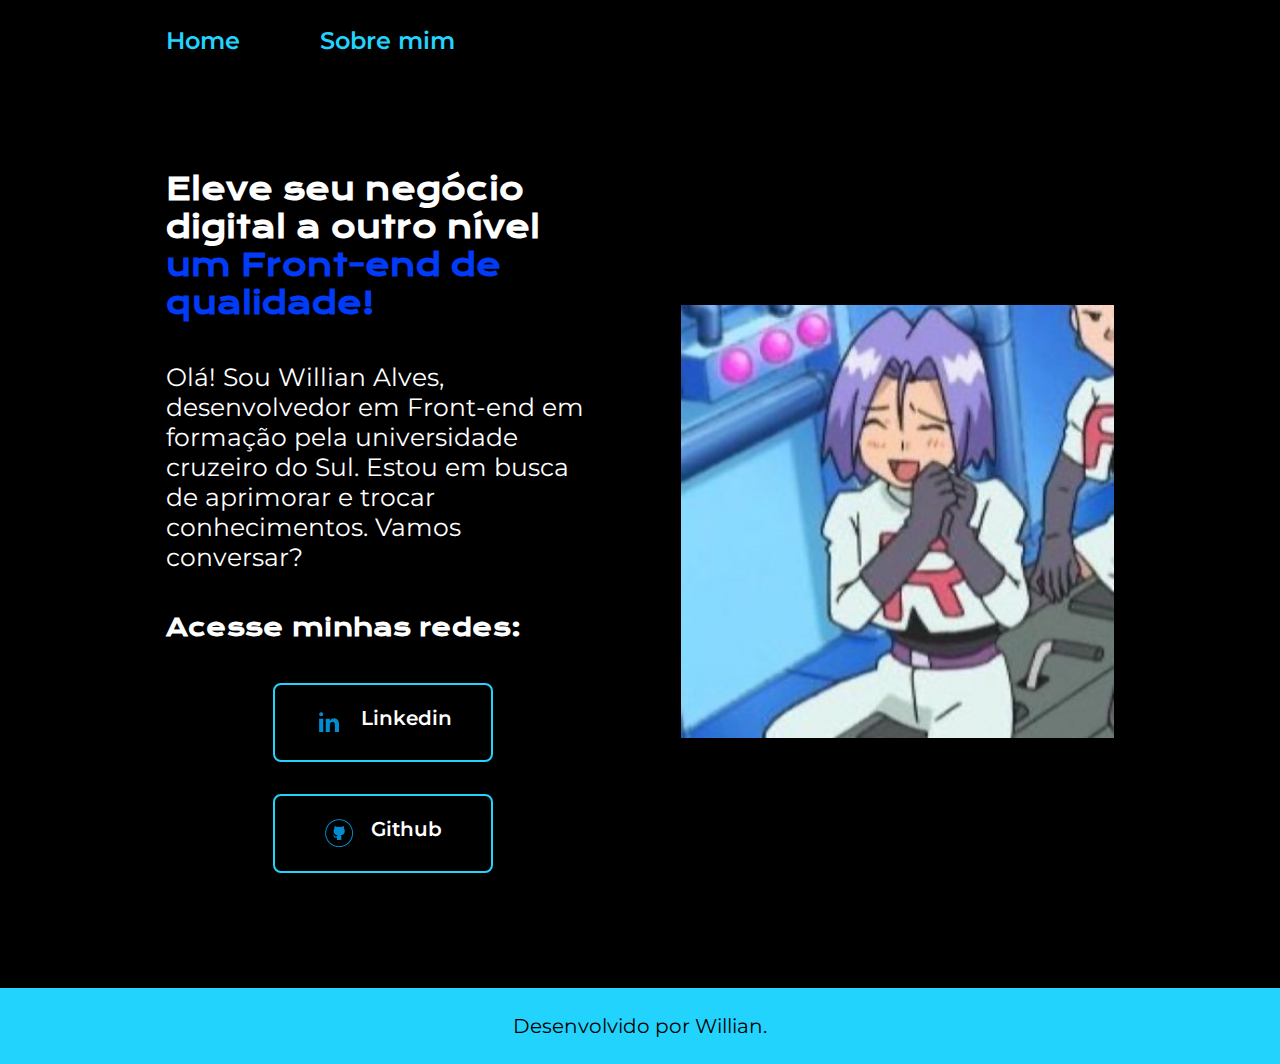
<file: index.html>
<!DOCTYPE html>
<html lang="pt-br">

<head>
    <meta charset="UTF-8">
    <meta http-equiv="X-UA-Compatible" content="IE=edge">
    <meta name="viewport" content="width=device-width, initial-scale=1.0">
    <title> Portfolio </title>
    <link rel="stylesheet" href="./styles/style.css">
</head>

<body>
    <header class="cabecalho"> 
        <nav class="cabecalho_menu">
            <a class="cabecalho_link" href="index.html"> Home </a>
            <a class="cabecalho_link" href="about.html"> Sobre mim </a>
        </nav>



    </header>
    <main class="apresentacao">
        <section class="conteudo">
            <h1 class="titulo"> Eleve seu negócio digital a outro nível
                <strong> um Front-end de qualidade! </strong>
            </h1>
            <p class="texto">Olá! Sou Willian Alves, desenvolvedor em Front-end em formação pela universidade cruzeiro
                do Sul. Estou em
                busca de aprimorar e trocar conhecimentos. Vamos conversar?
            </p>
            <h2 class="sub"> Acesse minhas redes: </h2>
            <div class="botao_de_link">
                <a class="apresentacao_link" href="https://www.linkedin.com/in/contatowillalves">
                    <img src="./assets/linkedin.ico">
                    Linkedin
                </a>
                <a class="apresentacao_link" href="https://github.com/willalvxs">
                    <img src="./assets/github.ico">
                    Github
                </a>
            </div>
        </section>
        <img class="imagem" src="./assets/FcE0RIJWAAMnRzf.jpg" alt="Foto do James">
    </main>

    <footer class="rodape"> Desenvolvido por Willian. </footer>

</body>

</html>
</file>
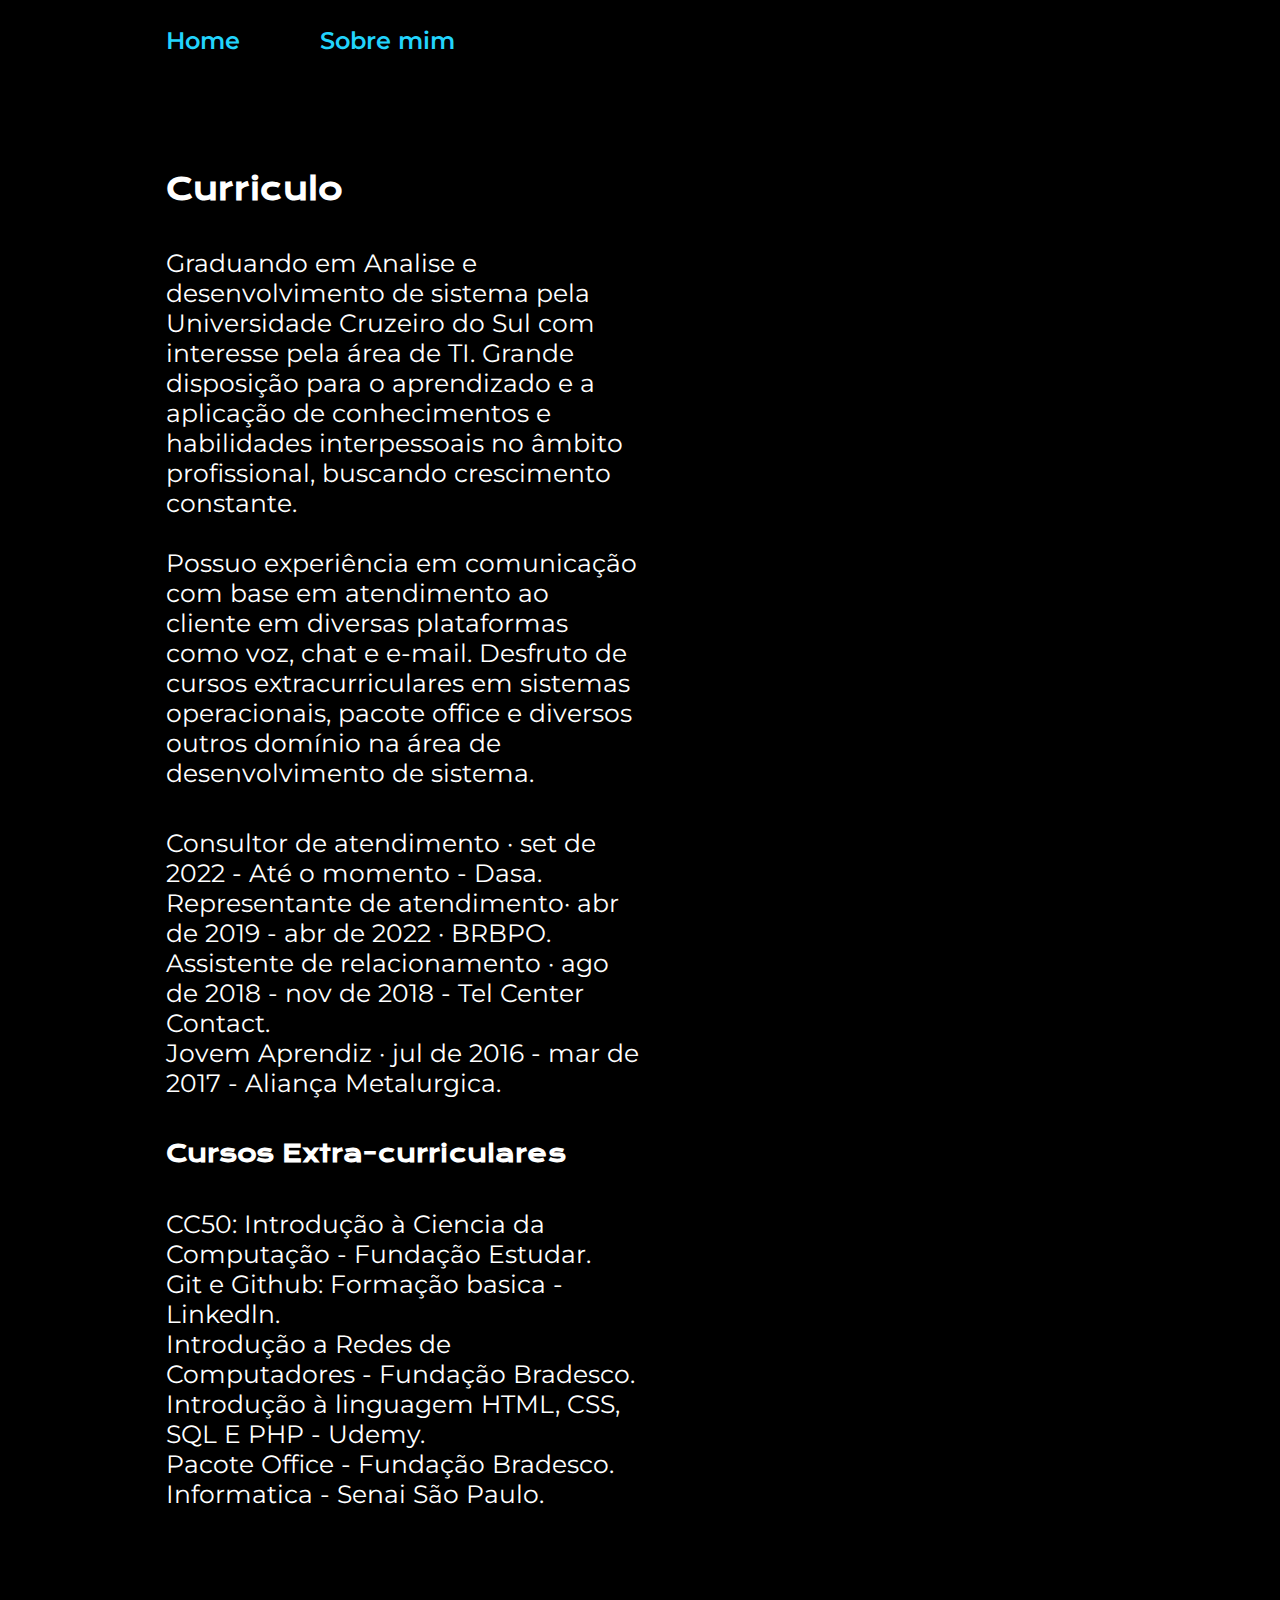
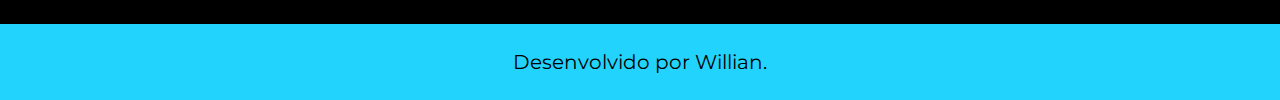
<file: about.html>
<!DOCTYPE html>
<html lang="pt-br">

<head>
    <meta charset="UTF-8">
    <meta http-equiv="X-UA-Compatible" content="IE=edge">
    <meta name="viewport" content="width=device-width, initial-scale=1.0">
    <title> Sobre Mim </title>
    <link rel="stylesheet" href="./styles/style.css">
</head>

<body>
    <header class="cabecalho">
        <nav class="cabecalho_menu">
            <a class="cabecalho_link" href="index.html"> Home </a>
            <a class="cabecalho_link" href="about.html"> Sobre mim </a>
        </nav>
    </header>
    <main class="apresentacao"> 
    <section class="conteudo">
        <h1 class="titulo">Curriculo </h1>
        <p class="texto">
            Graduando em Analise e desenvolvimento de sistema pela Universidade Cruzeiro do Sul com interesse pela área
            de TI. Grande disposição para o aprendizado e a aplicação de conhecimentos e habilidades interpessoais no
            âmbito profissional, buscando crescimento constante.<br>
            <br> Possuo experiência em comunicação com base em atendimento ao cliente em diversas plataformas como voz, chat
            e e-mail. Desfruto de cursos extracurriculares em sistemas operacionais, pacote office e diversos outros
            domínio na área de desenvolvimento de sistema.
        </p>
        <p class="texto"> Consultor de atendimento · set de 2022 - Até o momento - Dasa. <br>
            Representante de atendimento· abr de 2019 - abr de 2022 · BRBPO.<br>
            Assistente de relacionamento · ago de 2018 - nov de 2018 - Tel Center Contact. <br>
            Jovem Aprendiz · jul de 2016 - mar de 2017 - Aliança Metalurgica. <br>
        </p>
        <h2 class="sub"> Cursos Extra-curriculares </h2>
        <p class="texto"> CC50: Introdução à Ciencia da Computação - Fundação Estudar. <br>
            Git e Github: Formação basica - Linkedln. <br>
            Introdução a Redes de Computadores - Fundação Bradesco. <br>
            Introdução à linguagem HTML, CSS, SQL E PHP - Udemy.<br>
            Pacote Office - Fundação Bradesco. <br>
            Informatica - Senai São Paulo. <br>
        </p>
    </section>
</main>

</body>
<footer class="rodape"> Desenvolvido por Willian. </footer>

</html>
</file>
<file: styles/style.css>
@import url('https://fonts.googleapis.com/css2?family=Krona+One&display=swap');
@import url('https://fonts.googleapis.com/css2?family=Krona+One&family=Montserrat:wght@200&display=swap');


:root {
    --cor--primaria: #000;
    --cor--secundaria: #fff;
    --cor--terciaria: #22D4FD;
    ---cor--quartenaria: #202727;

    --cor--negrito: #013bf8; 

    --fonte-primaria:  'Krona one', sans-serif;
    --fonte-secundaria:  'montserrat', sans-serif;
}

* {
    margin: 0;
    padding: 0;
}

body { 
   
    box-sizing: border-box;
    background-color: var(--cor--primaria);
    color: var(--cor--secundaria);
}

.cabecalho {
    padding: 2% 0% 0% 13%;
}
.cabecalho_menu {
    display: flex;
    gap: 80px;
}

.cabecalho_link {
    font-family: var(--fonte-secundaria);
    font-size: 1.5rem;
    font-weight: 600;
    color: var(--cor--terciaria);
    text-decoration: none;

}
strong { 
    color: var(--cor--negrito);
}

.apresentacao { 
    padding: 9% 13%;
    display: flex; 
    align-items: center;
    justify-content: space-between;
    gap: 82px;
}

.conteudo {
    width: 50%;
    display: flex;
    flex-direction: column;
    gap: 40px;

}

.titulo { 
    font-size: 1.87rem;
    font-family: var(--fonte-primaria);
}

.texto {
    font-size: 1.56rem;
    font-family: var(--fonte-secundaria);
}

.sub {
    font-family: var(--fonte-primaria);
    font-weight: 20px;
    align-items: center;
}
.botao_de_link {
    display: flex;
    justify-content: space-between;
    flex-direction: column;
    align-items: center;
    gap: 32px;
}
.apresentacao_link {
    /* background-color: #22D4FD; */
    display: flex;
    justify-content: center;
    gap: 16px; 
    border: 2px solid var(--cor--terciaria);
    width: 50%;
    text-align: center;
    border-radius: 8px;
    font-weight: 600;
    font-size: 1.25rem;
    padding: 21.5px 0;
    text-decoration: none;
    color: var(--cor--secundaria);
    font-family:  var(--fonte-secundaria);
}
.apresentacao_link:hover { 
     background-color: var(---cor--quartenaria);

}
.imagem {
    width: 50%;
}
.rodape {
     color: var(--cor--primaria);
     background-color: var(--cor--terciaria);
     padding: 26px;
     text-align: center;
     font-family: var(--fonte-secundaria);
     font-size: 1.25rem;
}

@media (max-width: 780px) {
    .cabecalho {
        padding: 10%;
    }
    .cabecalho_menu {
        justify-content: center;
    }
    .apresentacao {
        flex-direction:column-reverse;
        padding: 5%;
    }
    .conteudo {
        width: auto;
    }
}
</file>
